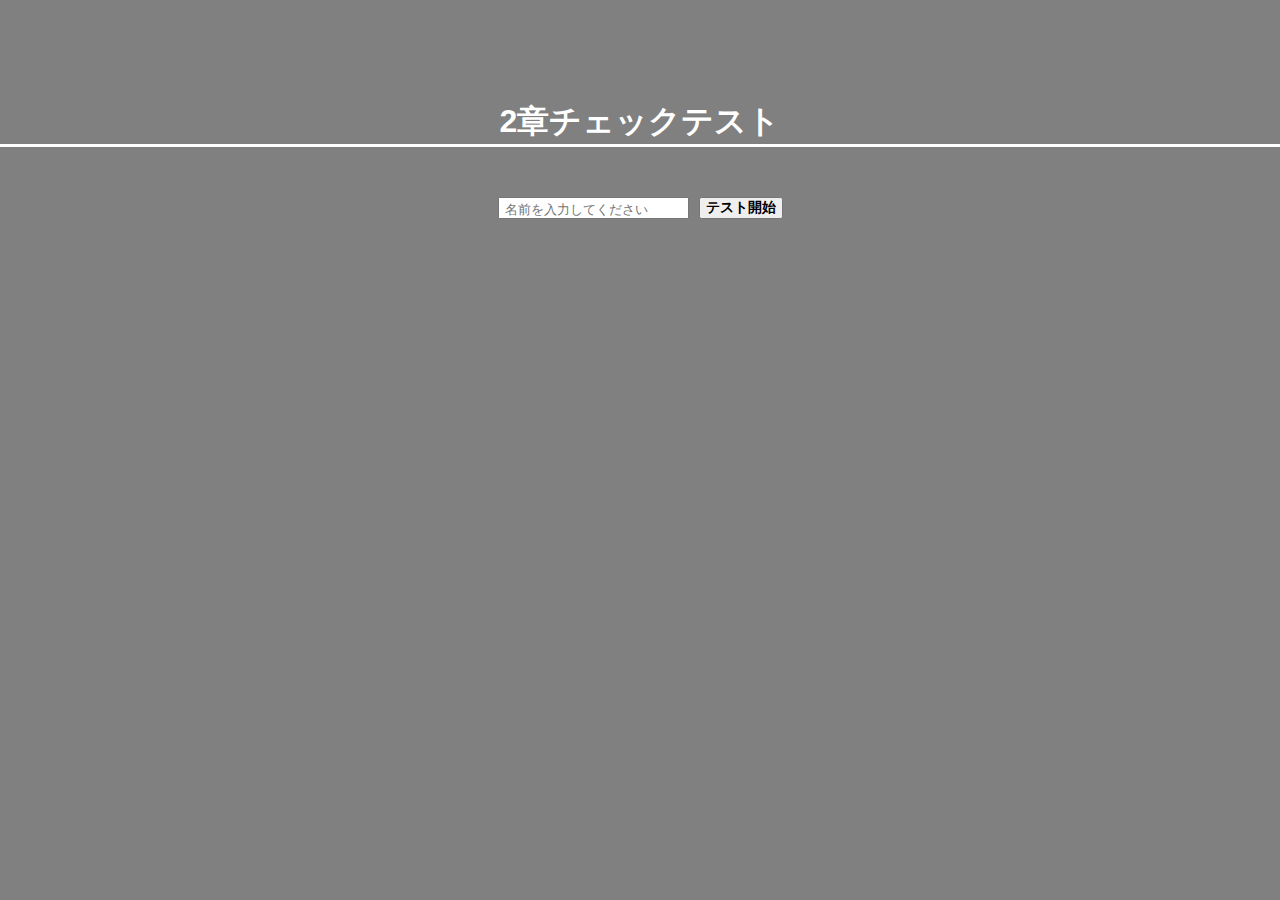
<file: 3-4/index.html>
<!DOCTYPE html>
<html lang="ja">

<head>
    <meta charset="UTF-8">
    <meta http-equiv="X-UA-Compatible" content="IE=edge">
    <meta name="viewport" content="width=device-width, initial-scale=1.0">
    <title>3章チェックテスト</title>
    <link rel="stylesheet" href="css/style.css">
</head>

<body>
    <h1>2章チェックテスト</h1>
    <form action="question.php" method="post" class="from_layout">
        <input type="text" name="user_name" placeholder="名前を入力してください">
        <input type="submit" value="テスト開始">
    </form>
</body>

</html>
</file>
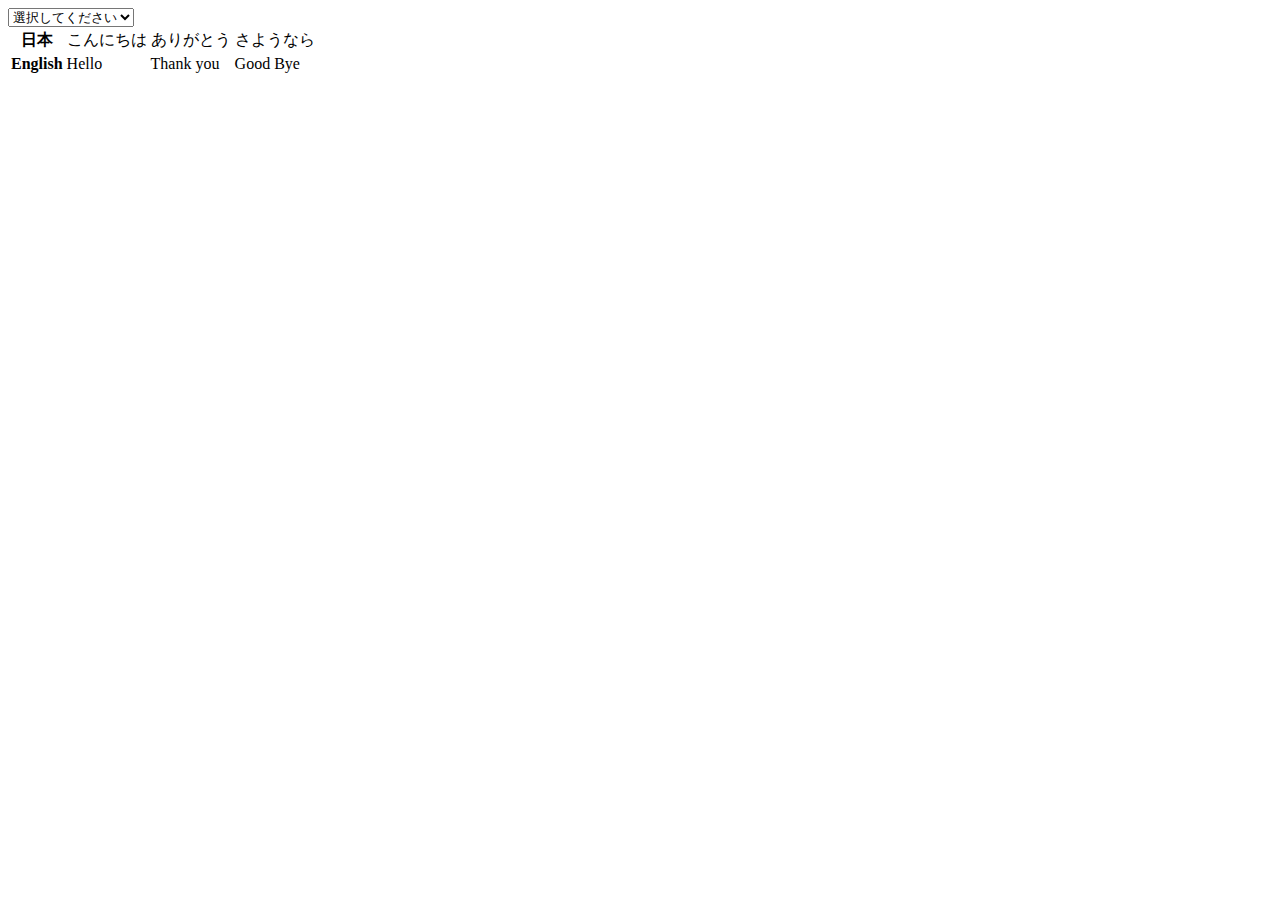
<file: 8/index.html>
<!DOCTYPE html>
<html lang="ja">
  <head>
    <meta charset="UTF-8" />
    <meta http-equiv="X-UA-Compatible" content="IE=edge" />
    <meta name="viewport" content="width=device-width, initial-scale=1.0" />
    <title>8章チェックテスト</title>
  </head>
  <body>
    <select id="bilingual" onchange="changeLang()">
      <option id="select">選択してください</option>
      <option id="selected_jpn">日本語</option>
      <option id="selected_en">English</option>
      <option id="selected_all">全て表示</option>
    </select>
    <table id="table">
      <tr>
        <th>日本</th>
        <td>こんにちは</td>
        <td>ありがとう</td>
        <td>さようなら</td>
      </tr>
      <tr>
        <th>English</th>
        <td>Hello</td>
        <td>Thank you</td>
        <td>Good Bye</td>
      </tr>
    </table>

    <script>
      //①onchangeで使用されている関数の中身を実装してください。
      function changeLang() {
        let bilingual = document.getElementById("bilingual").value;
        let table = document.getElementById("table");

        let firrow = table.rows[0];
        let secrow = table.rows[1];

        console.log(firrow);
        console.log(secrow);

        switch (bilingual) {
          case "日本語":
            firrow.style.display = "block";
            secrow.style.display = "none";
            break;
          case "English":
            secrow.style.display = "block";
            firrow.style.display = "none";
            break;
          case "全て表示":
            firrow.style.display = "block";
            secrow.style.display = "block";
            break;
        }
      }
    </script>
  </body>
</html>
</file>
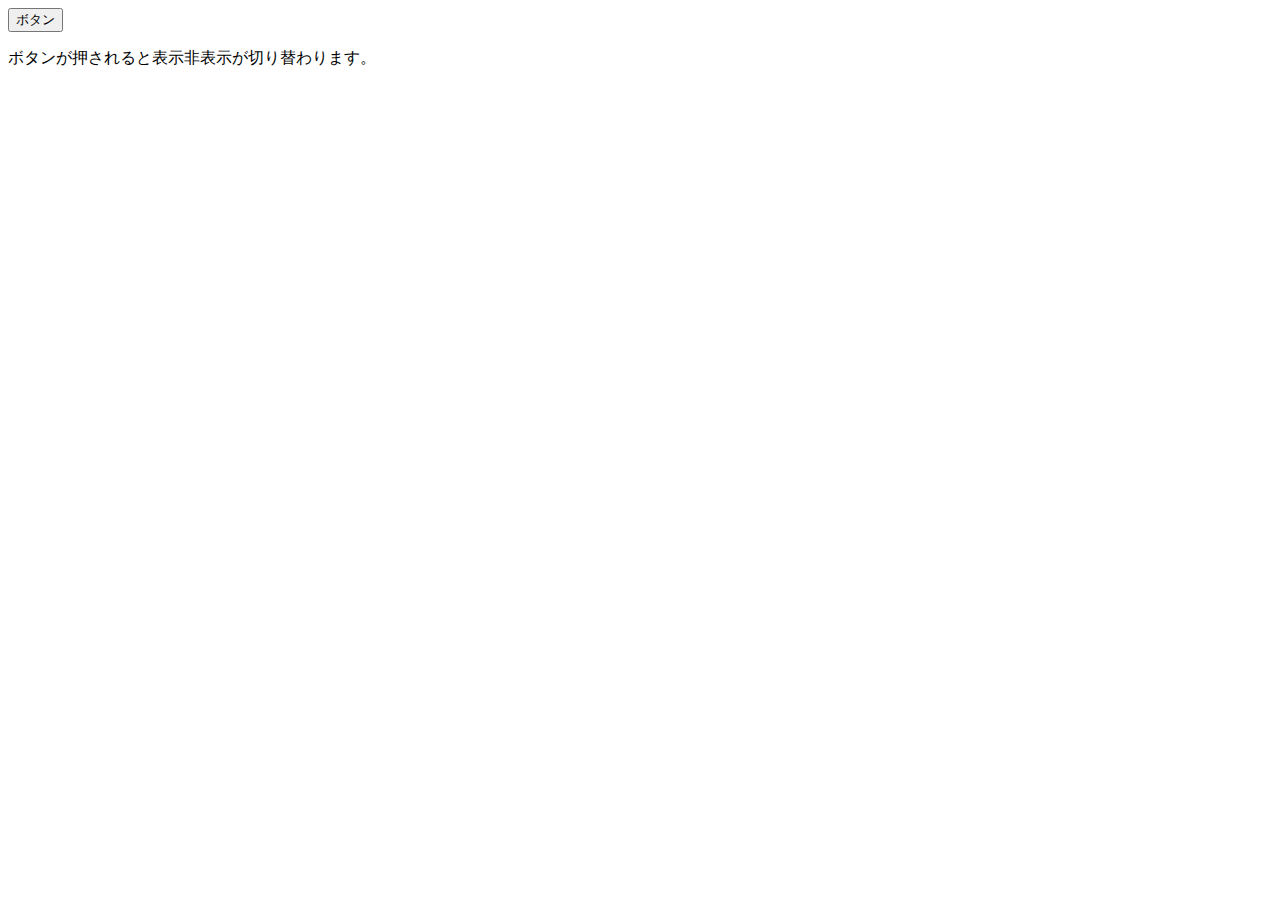
<file: Javascript/2-2/index.html>
<!DOCTYPE html>
<html lang="ja">
  <head>
    <meta charset="UTF-8" />
    <meta http-equiv="X-UA-Compatible" content="IE=edge" />
    <meta name="viewport" content="width=device-width, initial-scale=1.0" />
    <title>8章|2-2チャレンジ</title>
    <style>
      #p1 {
        display: block;
      }
    </style>
  </head>
  <body>
    <input type="button" value="ボタン" onClick="changeBtn()" />
    <p id="p1">ボタンが押されると表示非表示が切り替わります。</p>

    <script>

      function changeBtn() {
        let displayOff = document.getElementById("p1");

        if (p1.style.display == "block") {
          displayOff.style.display = "none";
        } else {
          displayOff.style.display = "block";
        }
      }
    </script>
  </body>
</html>
</file>
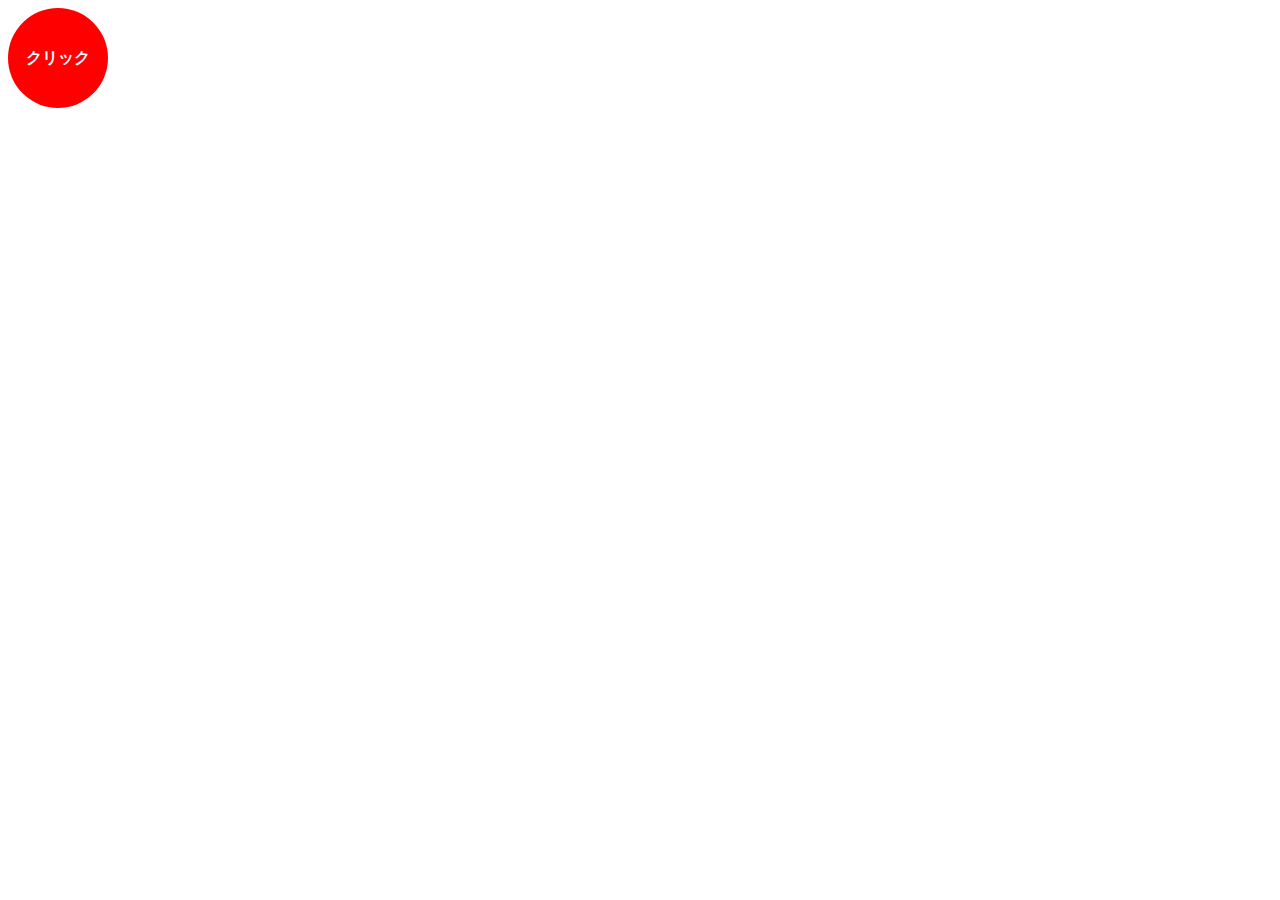
<file: Javascript/2-3/index.html>
<!DOCTYPE html>
<html lang="ja">
  <head>
    <meta charset="UTF-8" />
    <meta http-equiv="X-UA-Compatible" content="IE=edge" />
    <meta name="viewport" content="width=device-width, initial-scale=1.0" />
    <title>8章|2-2</title>

    <style>
      #btn {
        height: 100px;
        width: 100px;
        background-color: red;
        border-radius: 50%;
        color: white;
        text-align: center;
        line-height: 100px;
        cursor: pointer;
        font-weight: bold;
        user-select: none;
      }
      #btn:hover {
        opacity: 0.9;
      }
    </style>
  </head>
  <body>
    <div id="btn">クリック</div>
    <script>
      //btnを取得
      const btn = document.getElementById("btn");

      // ボタンがクリックされたら、という処理の始まり
      btn.addEventListener(
        "click",
        function () {
          //①配列で「大吉」「中吉」「凶」を準備
          const omikuji = ["大吉", "中吉", "小吉", "吉", "末吉", "凶"];

          //②乱数を発生させて、その値を取得
          const num = Math.floor(Math.random() * omikuji.length);
          //③取得した **btn** の「クリック」という文字を配列の中身の文字にランダムに変化させる
          btn.textContent = omikuji[num];
        },
        false
      );
    </script>
  </body>
</html>
</file>
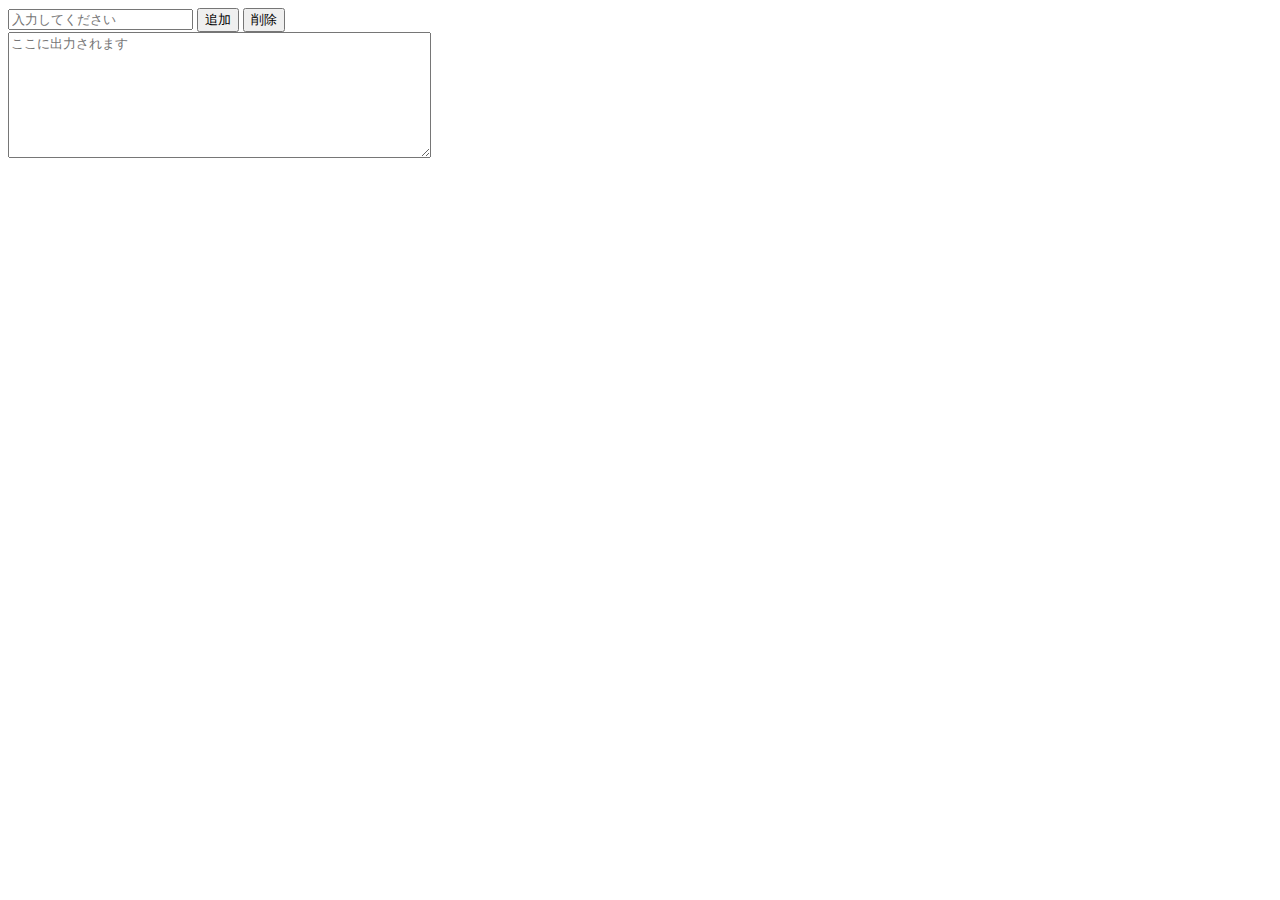
<file: Javascript/2-4/index.html>
<!DOCTYPE html>
<html lang="ja">
  <head>
    <meta charset="UTF-8" />
    <meta http-equiv="X-UA-Compatible" content="IE=edge" />
    <meta name="viewport" content="width=device-width, initial-scale=1.0" />
    <title>8章|2-4</title>
  </head>
  <body>
    <input type="text" id="text1" placeholder="入力してください" />
    <input type="button" value="追加" onclick="addText();" />
    <input type="button" value="削除" onclick="deleteText();" />
    <br />
    <textarea
      id="area1"
      cols="50"
      rows="8"
      placeholder="ここに出力されます"
    ></textarea>

    <script>
      function addText() {
        //①入力欄のテキストを取得
        let text = document.getElementById("text1").value;
        //②出力欄のテキストエリアを取得
        //③出力欄に入力された文字列を足していく
        let area = document.getElementById("area1").value += text + "\n";
      }

      function deleteText() {
        //④出力欄のテキストを空にする
        let text = document.getElementById("text1");

        text.value = "";
        //⑤入力欄のテキストを空にする
        let area = document.getElementById("area1");

        area.value = "";
      }
    </script>
  </body>
</html>
</file>
<file: 3-4/css/style.css>
* {
  margin: 0;
  padding: 0;
  box-sizing: border-box;
}

body {
  background-color: #808080;
}

h1,
h2,
h3,
h4,
h5,
h6,
p {
  font-family: "Yu Mincho Light", "YuMincho", "Yu Mincho", "游明朝体",
    sans-serif;
  text-align: center;
  color: #fff;
}

h1 {
  border-bottom: 3px solid #fff;
  margin-bottom: 50px;
  margin-top: 100px;
}

h2 {
  font-size: 18px;
  margin-top: 25px;
  margin-bottom: 5px;
}

p {
  font-size: 16px;
}

.from_layout {
  display: flex;
  justify-content: center;
  gap: 10px;
}

input[type="text"] {
  padding: 2px 5px 0;
}

input[type="submit"] {
  font-size: 14px;
  font-size: 14px;
  font-weight: bold;
  padding: 0 5px;
}

input[type="submit"]:hover {
  cursor: pointer;
}

.container {
  max-width: 1000px;
  margin-left: auto;
  margin-right: auto;
  margin-top: 100px;
}

.question_container form {
  text-align: center;
  color: #fff;
}

.question_container .question_button {
  margin-top: 20px;
}
</file>
